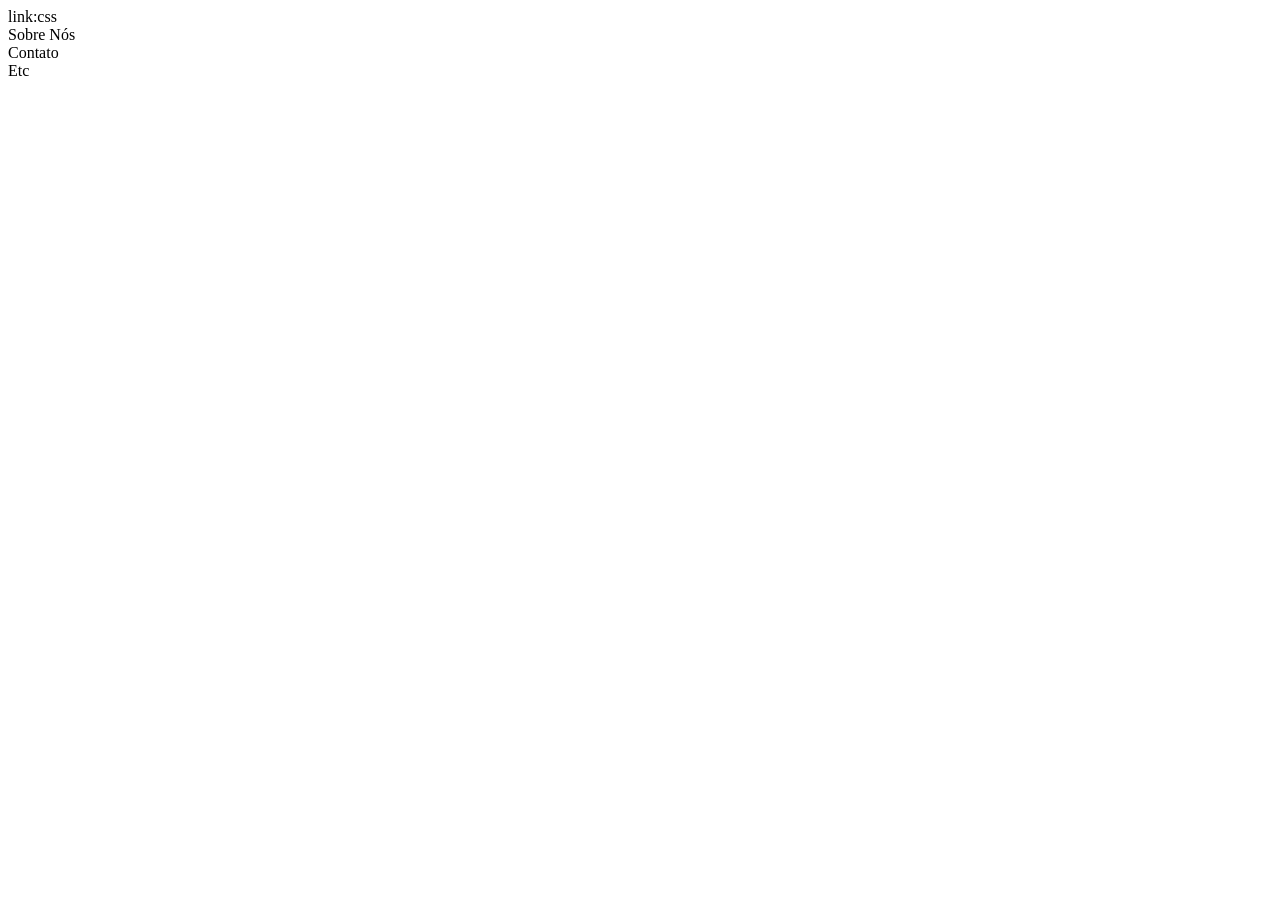
<file: bootcamp/estrutura html/index.html>
<!DOCTYPE html>
<html lang="en"> <!--// pt-br-->

<head>
    <meta charset="UTF-8">
    <meta name="viewport" content="width=device-width, initial-scale=1.0">
    <!--Links-->
    link:css 
    <title>BootCamp CSS/HTML - Semantica e Estrutura</title> <!--Nome pag-->
</head>
<body>

    <!--Tags Semanticas-->
    <header>
        <!--Primeiro Contéudo, Navbar ou Carousel-->
    </header>

    <main>
        <!--Contéudo Principal-->
    </main>

    <section>
        <!--Sections que separam contéudos pós o principal--> Sobre Nós
    </section>
    <section>
        <!--Sections que separam contéudos pós o principal--> Contato
    </section>
    <section>
        <!--Sections que separam contéudos pós o principal--> Etc
    </section>

    <footer>
        <!--Footer page-->
    </footer>

    <!--Semantica elemento pai e filho-->
    <div class="container">
        <div class="container-title">

        </div>
        <div class="content">
            <div class="row-content">

            </div>
            <div class="row-content">
                
            </div>
            <div class="row-content">
                
            </div>
        </div>
    </div>

    <!--Container (ELEMENTO PAI, CAIXA GIGANTE QUE AGRUPA TUDO)-->
    <!--CONTENT (ELEMENTO FILHO DO CONTAINER, contéudo)-->
    <!--
        Um elemento filho COSTUMA ter parte da CLASS_NAME do elemento PAI, exp:
            -> container
                -> container-title
                -> content
                    -> content-right
                    -> content-left
    -->
</body>
</html>
</file>
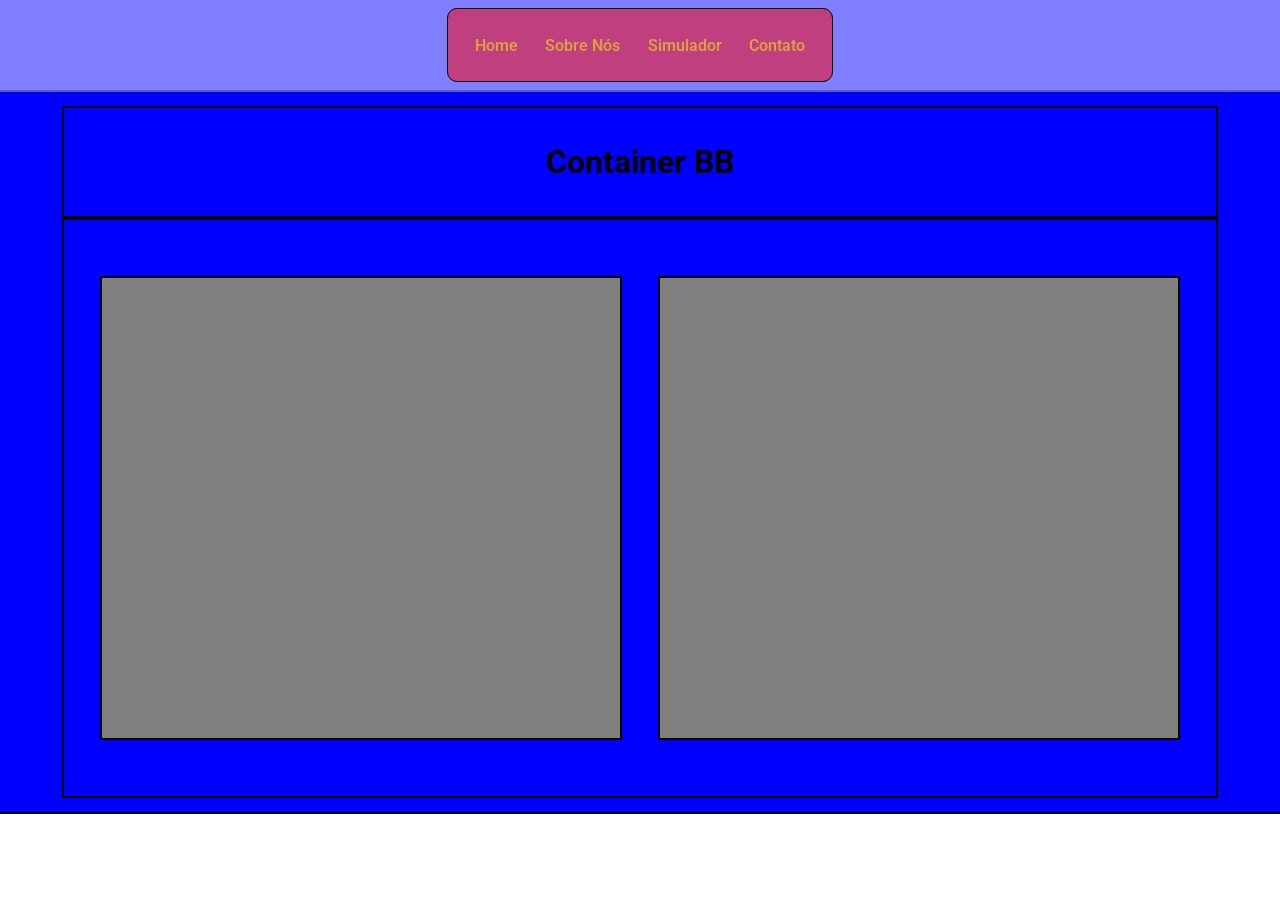
<file: bootcamp/estrutura html/index2.html>
<!DOCTYPE html>
<html lang="pt-br">

<head>
    <meta charset="UTF-8">
    <meta name="viewport" content="width=device-width, initial-scale=1.0">
    <!--Links-->
    <link rel="stylesheet" href="../estrutura css/style.css"> <!--Explicar sobre ./, e ../-->
    <title>BootCamp CSS/HTML - exemplo</title> <!--Nome pag-->
</head>
<body>
    <!--Exemplo de imaginar como vai ser a estrutura antes de codar!!!!!!!!!!!!!!!!!!!!!!!!!!!!!-->

    <header>
        <div class="navbar">
            <ul>
                <li>Home</li>
                <li>Sobre Nós</li>
                <li>Simulador</li>
                <li>Contato</li>
            </ul>
        </div>
    </header>

    <main>
        <div class="container">
            <div class="container-title">
                <h1>Container BB</h1>
            </div>
            <div class="content">
                <div class="content-right">

                </div>
                <div class="content-left">

                </div>
            </div>
        </div>
    </main>
</body>
</html>
</file>
<file: bootcamp/estrutura css/style.css>
@import url('https://fonts.googleapis.com/css2?family=Inter:ital,opsz,wght@0,14..32,100..900;1,14..32,100..900&family=Raleway:ital,wght@0,100..900;1,100..900&family=Roboto:ital,wght@0,100..900;1,100..900&display=swap');

:root{
    --color-elementoPAI: rgba(0, 0, 255, 0.5);
    --color-elementoFILHO: rgba(255, 0, 0, 0.5);
    --color-elementoFILHOdoFILHO: rgba(255, 255, 0, 0.5);
    --font-principal: "Roboto", sans-serif;
}

*{
    padding: 0;
    margin: 0;
    font-family: var(--font-principal);
}

/*HEADER*/

.navbar{
    display: flex; /*Deixa os elementos flexiveis, ou seja, fica mais fácil para manipular*/
    justify-content: center; /*Alinha os elementos horizontalmente*/
    align-items: center; /*Alinha os elementos Verticalmente*/
    height: 10vh; /*tamanho altura*/
    width: 100%; /*tamanho largura*/
    background-color: var(--color-elementoPAI); /*cor de fundo*/
    border-bottom: 2px solid rgba(0, 0, 0, 0.267); /*borda preta na parte de baixo*/
} 

.navbar ul{
    display: flex; /*Deixa os elementos flexiveis, ou seja, fica mais fácil para manipular*/
    justify-content: space-evenly; /*espaça um pouco os elementos*/
    align-items: center; /*Alinha os elementos Verticalmente*/
    height: 80%; /*tamanho altura*/
    width: 30%; /*tamanho largura*/
    background-color: var(--color-elementoFILHO); /*cor de fundo*/
    border: 1px solid black; /*borda preta*/
    border-radius: 10px; /*borda arredondada*/

    list-style: none; /*tira as bolinhas pretas padrões*/
}

.navbar ul li{
    color: var(--color-elementoFILHOdoFILHO); /*cor do texto*/
    font-weight: 600; /*grosurra da fonte*/

    cursor: pointer; /*passa o cursor e fica clicavel*/
    transition: 0.3s; /* tempo de transição*/
}

.navbar ul li:hover{
    color: white; /*cor do texto*/
}

/*MAIN*/

.container{
    display: flex; /*Deixa os elementos flexiveis, ou seja, fica mais fácil para manipular*/
    justify-content: center; /*Alinha os elementos horizontalmente*/
    align-items: center; /*Alinha os elementos Verticalmente*/
    flex-direction: column; /*IMPORTANTE*/
    height: 80vh; /*tamanho altura*/
    width: 100%; /*tamanho largura*/
    background-color: blue;
    border-bottom: 2px solid black; /*borda preta na parte de baixo*/
}

/*Quando tem flex-direction: column, o justify e o align items trocam de função
ou seja, justify alinha verticalmente, e align horizontalmente*/

.container-title{
    display: flex; /*Deixa os elementos flexiveis, ou seja, fica mais fácil para manipular*/
    justify-content: center; /*Alinha os elementos horizontalmente*/
    align-items: center; /*Alinha os elementos Verticalmente*/
    height: 15%; /*tamanho altura*/
    width: 90%; /*tamanho largura*/
    border: 2px solid black; /*borda preta na parte de baixo*/
}

.content{
    display: flex; /*Deixa os elementos flexiveis, ou seja, fica mais fácil para manipular*/
    justify-content: space-evenly; /*Alinha os elementos horizontalmente*/
    align-items: center; /*Alinha os elementos Verticalmente*/
    height: 80%; /*tamanho altura*/
    width: 90%; /*tamanho largura*/
    border: 2px solid black; /*borda preta na parte de baixo*/
}

.content-left, .content-right{
    display: flex; /*Deixa os elementos flexiveis, ou seja, fica mais fácil para manipular*/
    justify-content: space-evenly; /*Alinha os elementos horizontalmente*/
    align-items: center; /*Alinha os elementos Verticalmente*/
    height: 80%; /*tamanho altura*/
    width: 45%; /*tamanho largura*/
    background-color: var(--color-elementoFILHOdoFILHO); /*cor de fundo*/
    border: 2px solid black; /*borda preta na parte de baixo*/
}
</file>
